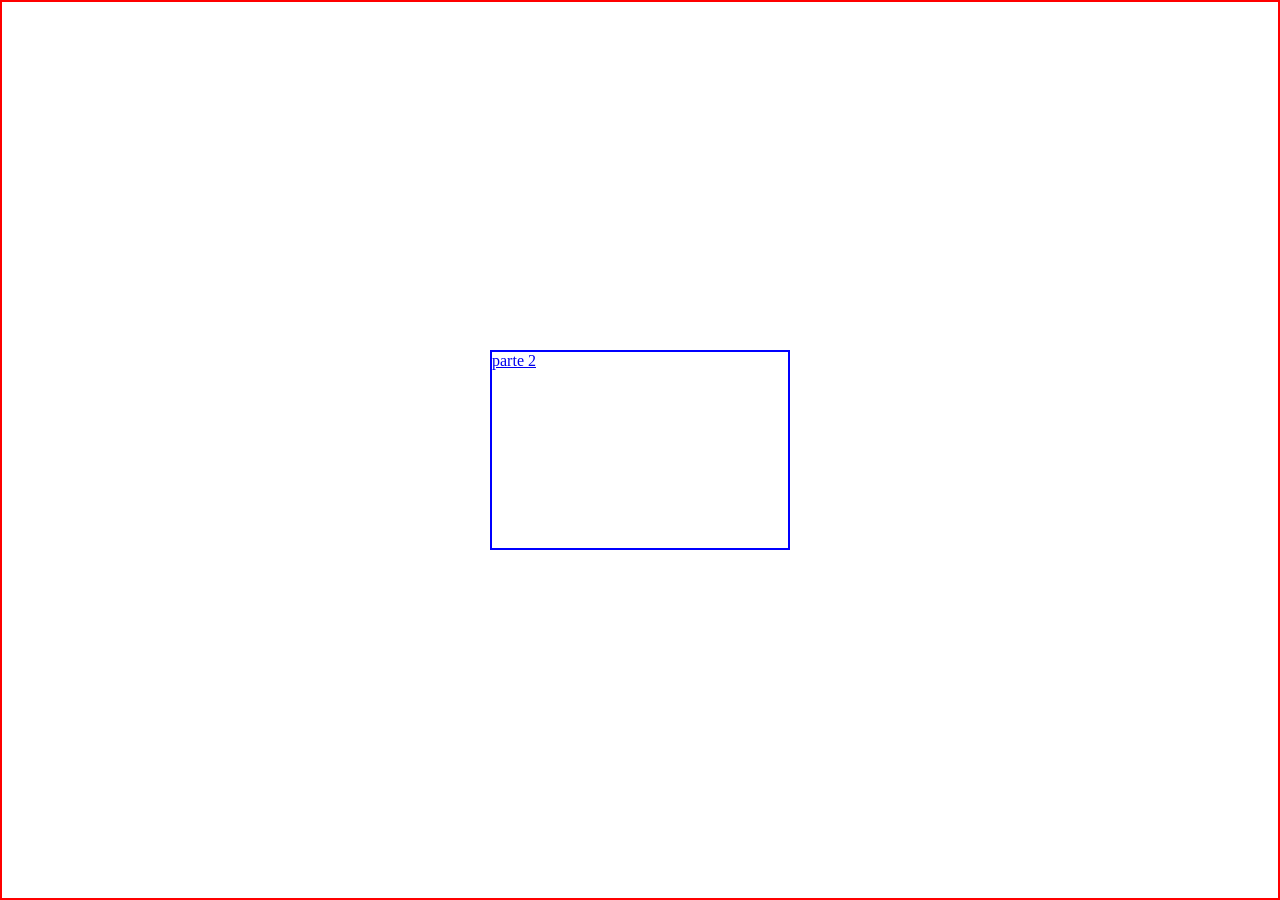
<file: index.html>
<!DOCTYPE html>
<html lang="en">
<head>
    <meta charset="UTF-8">
    <meta name="viewport" content="width=device-width, initial-scale=1.0">
    <title>Atividade 4</title>
    <link rel="stylesheet" href="style.css">


</head>
<body>
    <main>
        <a href="./parte2.html">parte 2
        </a>
    </main>
   
</body>
</html>
</file>
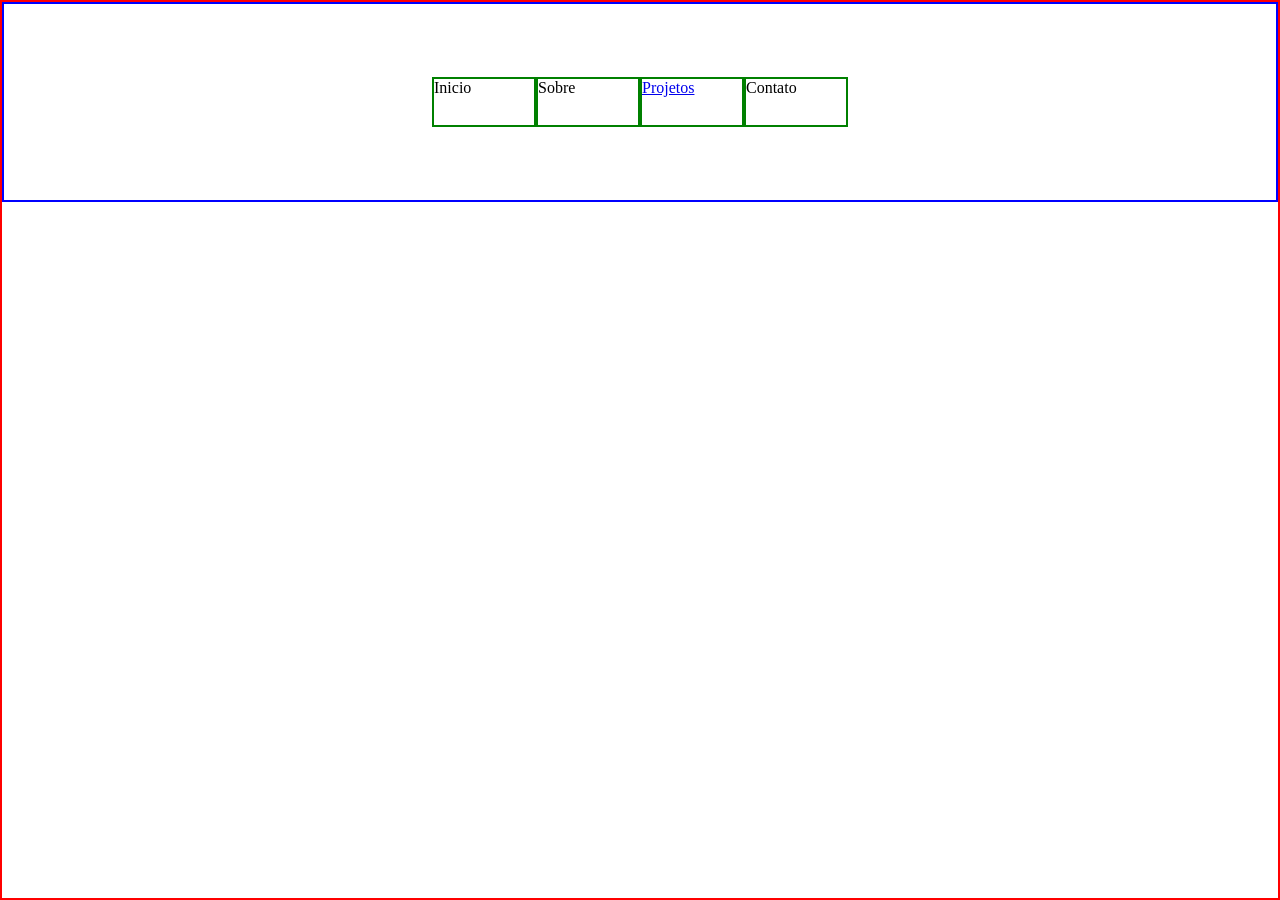
<file: parte2.html>
<!DOCTYPE html>
<html lang="en">
<head>
    <meta charset="UTF-8">
    <meta name="viewport" content="width=device-width, initial-scale=1.0">
    <title>Document</title>
    <link rel="stylesheet" href="parte2.css">
</head>
<body>
    <header>

        <div>Inicio</div>
        <div>Sobre</div>
        <div><a href="./parte3.html">Projetos</a></div>
        <div>Contato</div>
    </header>
</body>
</html>
</file>
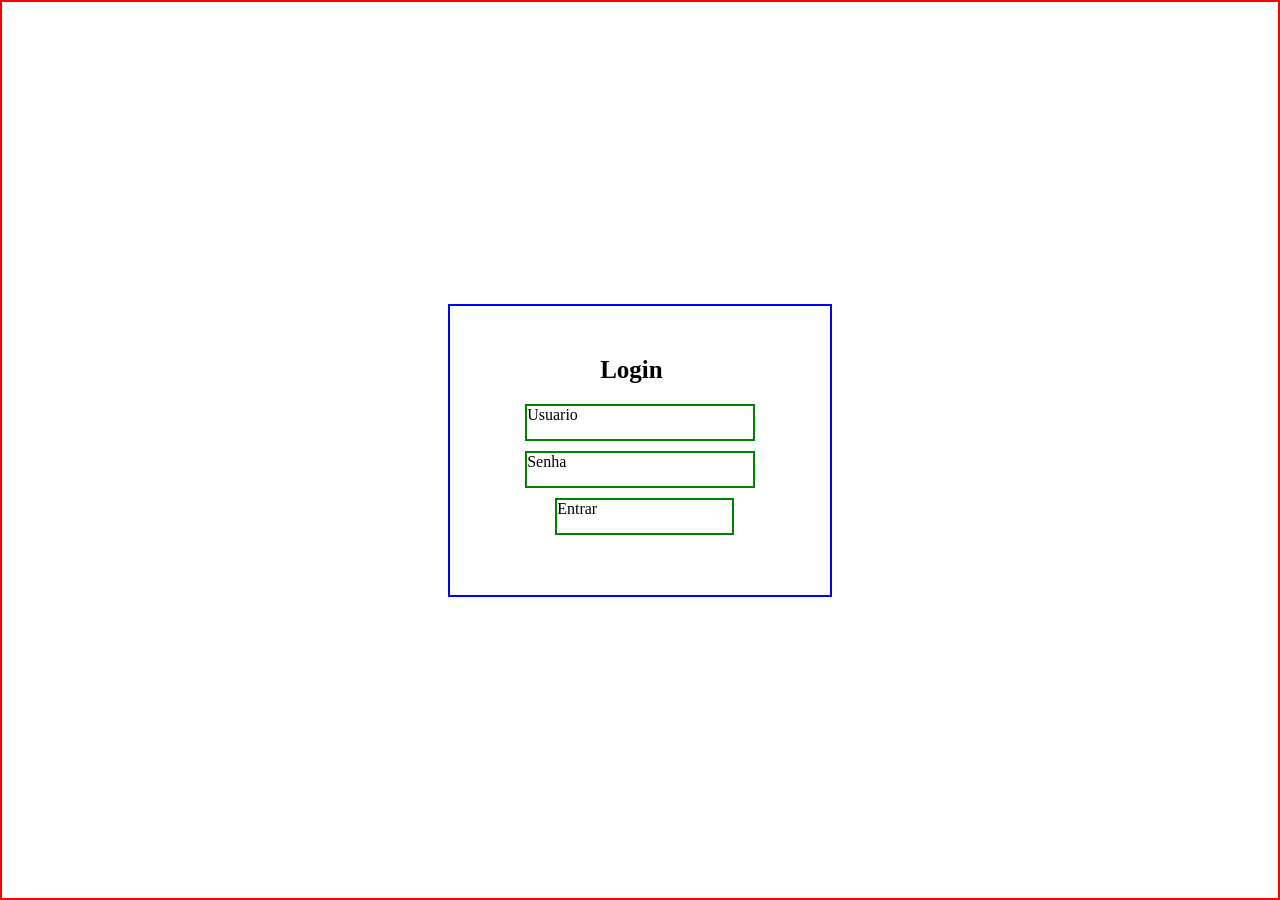
<file: parte4.html>
<!DOCTYPE html>
<html lang="en">
<head>
    <meta charset="UTF-8">
    <meta name="viewport" content="width=device-width, initial-scale=1.0">
    <title>Document</title>
    <link rel="stylesheet" href="parte4.css">
</head>
<body>
    <div>
        <h1>Login</h1>
        <p class="usuario">Usuario</p>
        <p class="Senha">Senha</p>
        <p class="entrar">Entrar</p>
    </div>
</body>
</html>
</file>
<file: style.css>
*{
    margin: 0;
    padding: 0;
    box-sizing: border-box;
}

body{
    height: 100vh;
    display: flex;
    align-items: center;
    justify-content: center;
    border: 2px solid red;
    
}
main{
    border: 2px solid blue;
    height: 200px;
    width: 300px;
}
</file>
<file: parte2.css>
*{
    margin: 0;
    padding: 0;
    box-sizing: border-box;
}

body{
    border: 2px solid red;
    height: 100vh;
}
header{
    
    border: 2px solid blue;
    display: flex;
    flex-direction: row;
    height: 200px;
    width: 100%;
    align-items: center;
    justify-content: center;
}
div{
    border: 2px solid green;
    width: 50px;
    height: 50px;
    padding-right: 100px;
}
</file>
<file: parte4.css>
*{
    padding: 0;
    margin: 0;
    box-sizing: border-box;
}

body{
    height: 100vh;
    display: flex;
    flex-direction: column;
    align-items: center;
    justify-content: center;
    border: 2px solid red;

}

div{
    border: 2px solid blue;
    padding-inline: 75px;
    padding-block: 50px;
    
    
}
h1{
    font-size: 25px;
    margin-inline: 75px;
    margin-bottom: 20px;
}
p{
    border: 2px solid green;
    padding-right: 175px;
    padding-bottom: 15px;
    margin-block: 10px;
}

.entrar{
    width: 25px;
    margin-left: 30px;
}
</file>
